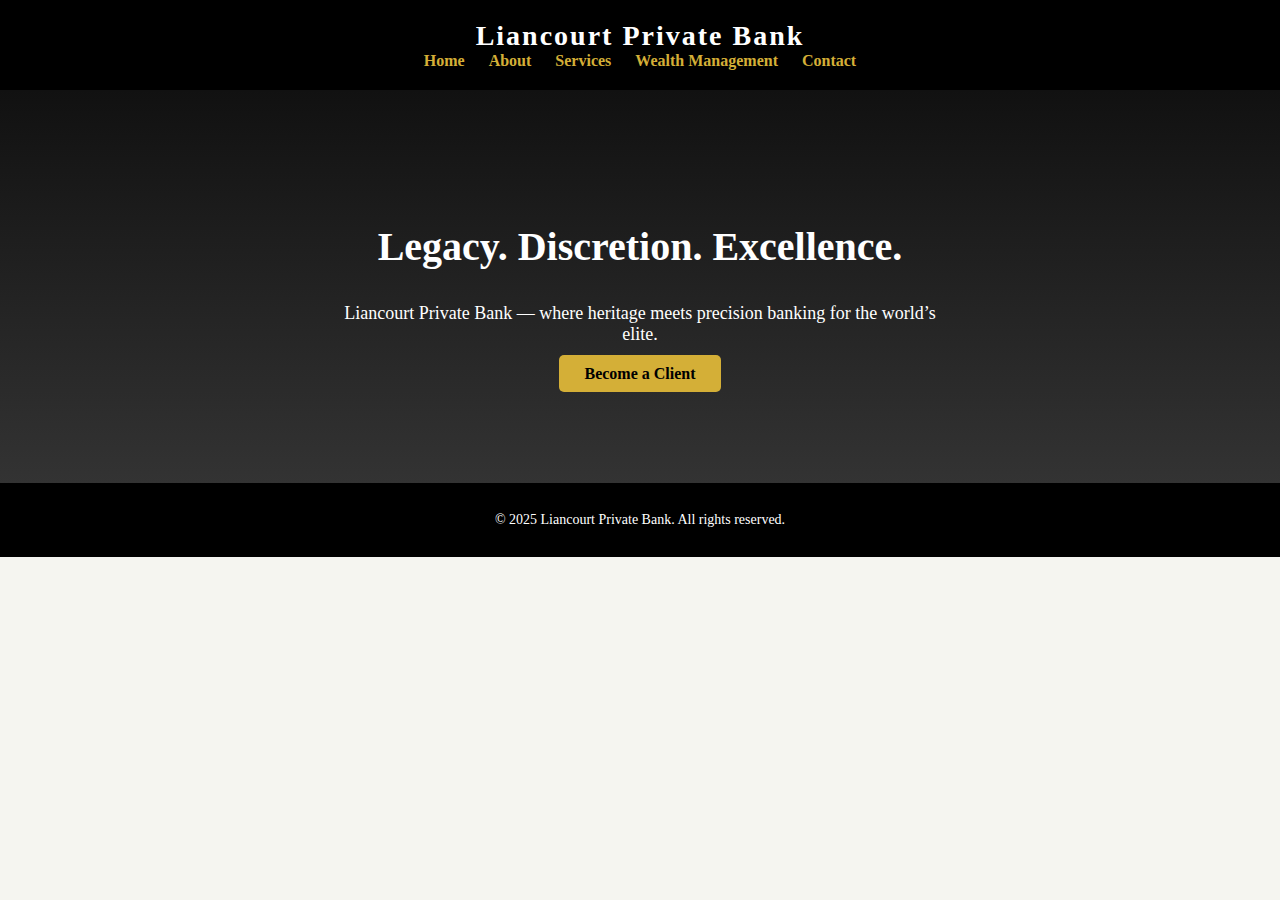
<file: index.html>
<!DOCTYPE html>
<html lang="en">
<head>
    <meta charset="UTF-8">
    <meta name="viewport" content="width=device-width, initial-scale=1.0">
    <title>Liancourt Private Bank</title>
    <link rel="stylesheet" href="style.css">
</head>
<body>
    <header>
        <h1>Liancourt Private Bank</h1>
        <nav>
            <a href="index.html">Home</a>
            <a href="about.html">About</a>
            <a href="services.html">Services</a>
            <a href="wealth.html">Wealth Management</a>
            <a href="contact.html">Contact</a>
        </nav>
    </header>
    <section class="hero">
        <h2>Legacy. Discretion. Excellence.</h2>
        <p>Liancourt Private Bank — where heritage meets precision banking for the world’s elite.</p>
        <a href="contact.html" class="btn">Become a Client</a>
    </section>
    <footer>
        <p>&copy; 2025 Liancourt Private Bank. All rights reserved.</p>
    </footer>
</body>
</html>
</file>
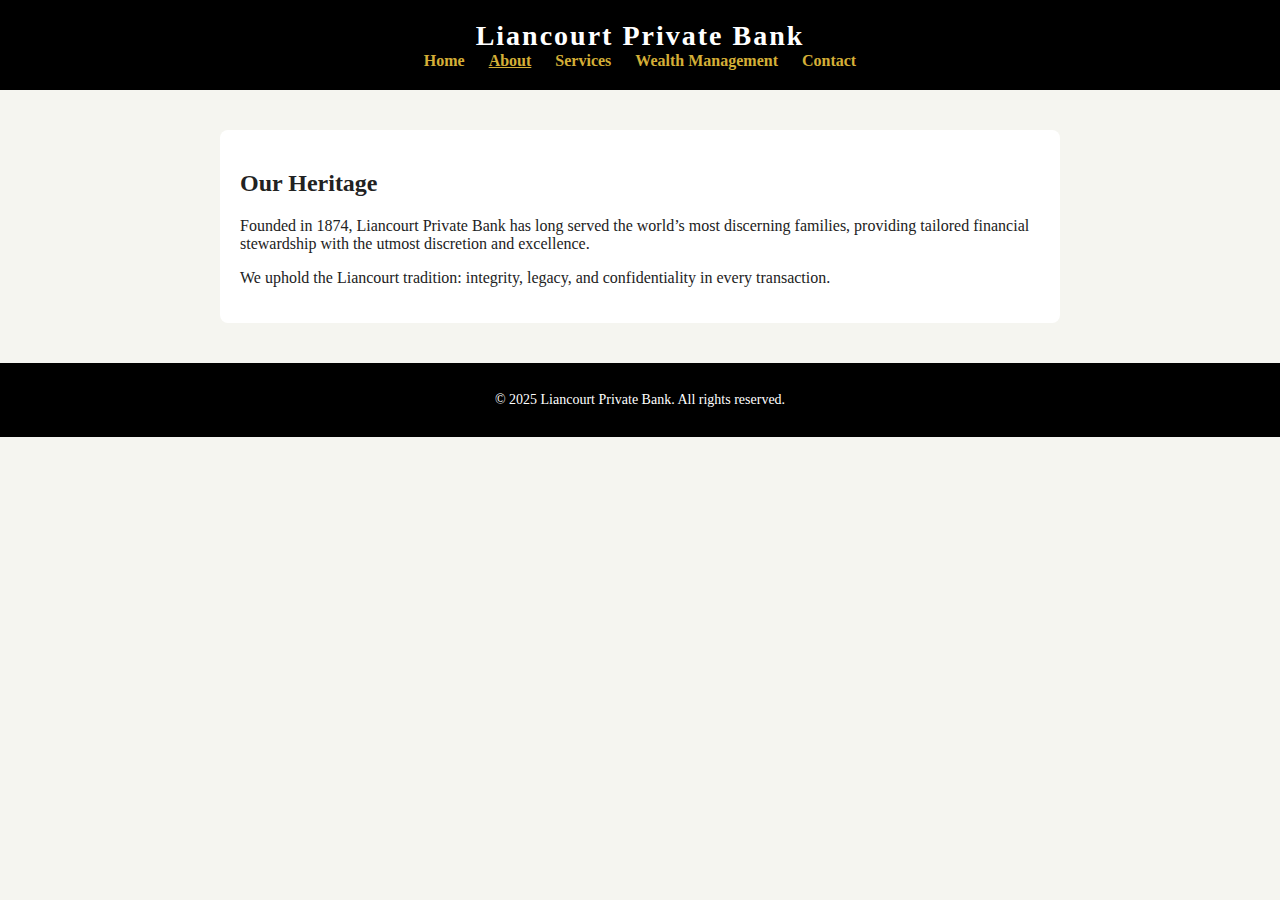
<file: about.html>
<!DOCTYPE html>
<html lang="en">
<head>
    <meta charset="UTF-8">
    <meta name="viewport" content="width=device-width, initial-scale=1.0">
    <title>About | Liancourt Private Bank</title>
    <link rel="stylesheet" href="style.css">
</head>
<body>
    <header>
        <h1>Liancourt Private Bank</h1>
        <nav>
            <a href="index.html">Home</a>
            <a href="about.html" class="active">About</a>
            <a href="services.html">Services</a>
            <a href="wealth.html">Wealth Management</a>
            <a href="contact.html">Contact</a>
        </nav>
    </header>
    <section class="content">
        <h2>Our Heritage</h2>
        <p>Founded in 1874, Liancourt Private Bank has long served the world’s most discerning families, providing tailored financial stewardship with the utmost discretion and excellence.</p>
        <p>We uphold the Liancourt tradition: integrity, legacy, and confidentiality in every transaction.</p>
    </section>
    <footer>
        <p>&copy; 2025 Liancourt Private Bank. All rights reserved.</p>
    </footer>
</body>
</html>
</file>
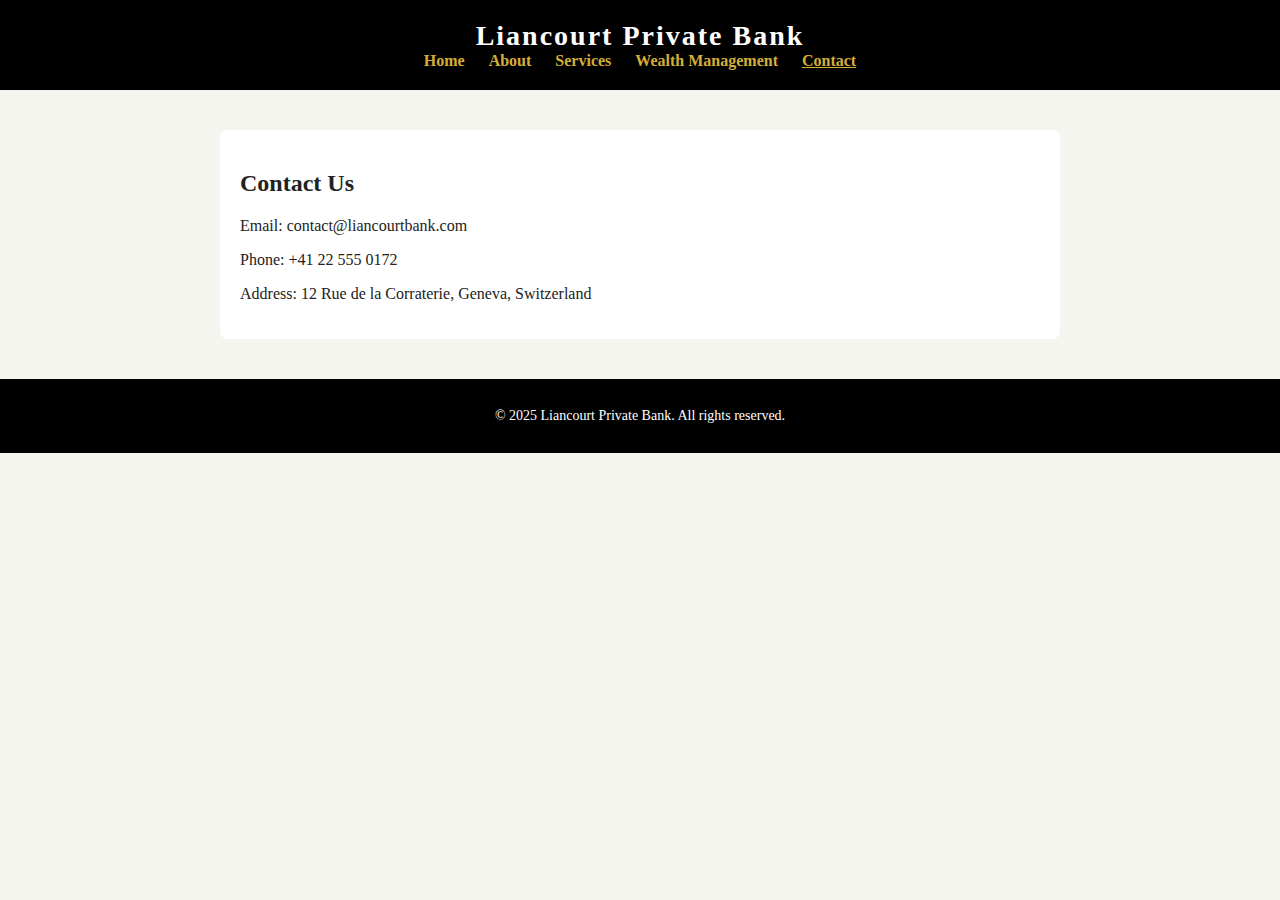
<file: contact.html>
<!DOCTYPE html>
<html lang="en">
<head>
    <meta charset="UTF-8">
    <meta name="viewport" content="width=device-width, initial-scale=1.0">
    <title>Contact | Liancourt Private Bank</title>
    <link rel="stylesheet" href="style.css">
</head>
<body>
    <header>
        <h1>Liancourt Private Bank</h1>
        <nav>
            <a href="index.html">Home</a>
            <a href="about.html">About</a>
            <a href="services.html">Services</a>
            <a href="wealth.html">Wealth Management</a>
            <a href="contact.html" class="active">Contact</a>
        </nav>
    </header>
    <section class="content">
        <h2>Contact Us</h2>
        <p>Email: contact@liancourtbank.com</p>
        <p>Phone: +41 22 555 0172</p>
        <p>Address: 12 Rue de la Corraterie, Geneva, Switzerland</p>
    </section>
    <footer>
        <p>&copy; 2025 Liancourt Private Bank. All rights reserved.</p>
    </footer>
</body>
</html>
</file>
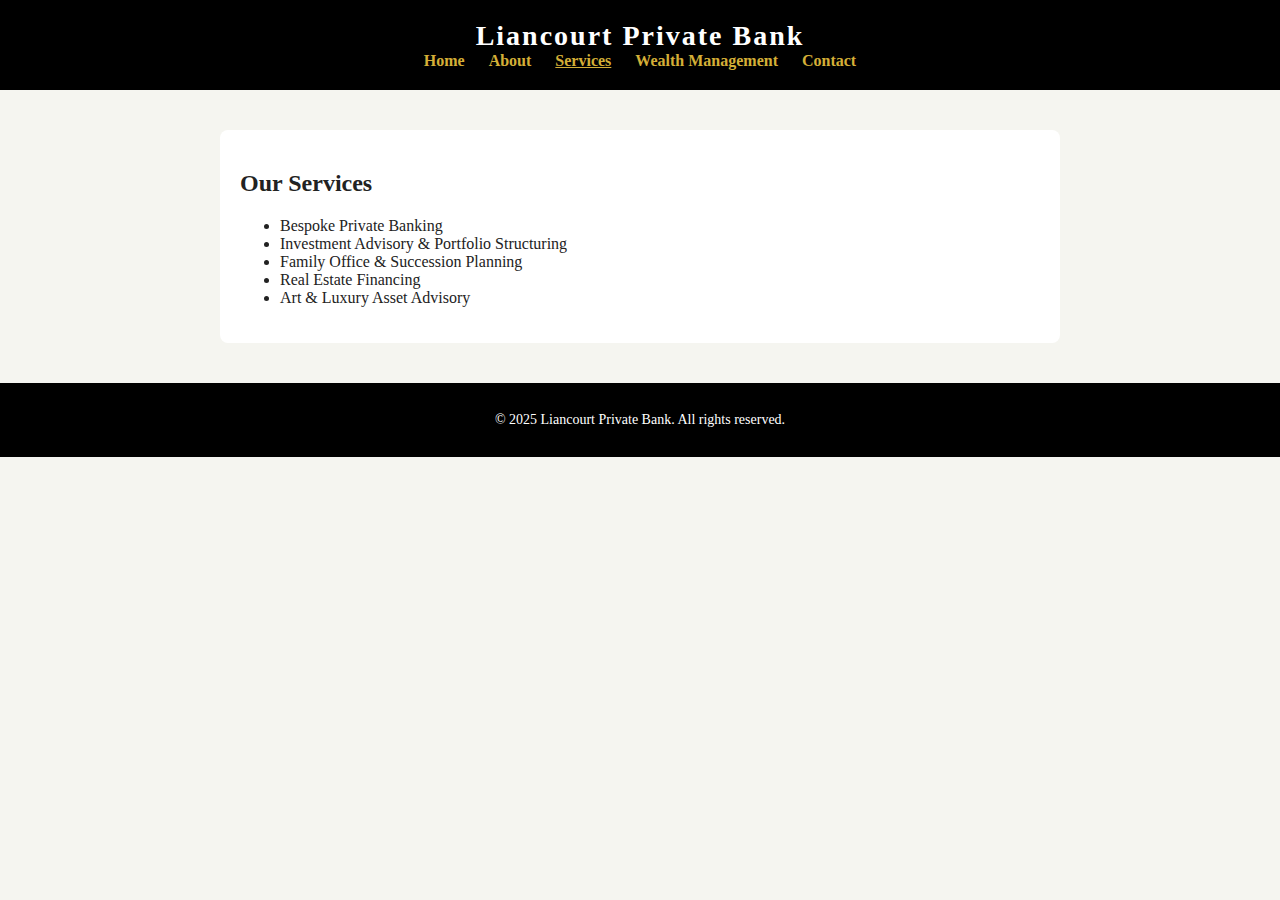
<file: services.html>
<!DOCTYPE html>
<html lang="en">
<head>
    <meta charset="UTF-8">
    <meta name="viewport" content="width=device-width, initial-scale=1.0">
    <title>Services | Liancourt Private Bank</title>
    <link rel="stylesheet" href="style.css">
</head>
<body>
    <header>
        <h1>Liancourt Private Bank</h1>
        <nav>
            <a href="index.html">Home</a>
            <a href="about.html">About</a>
            <a href="services.html" class="active">Services</a>
            <a href="wealth.html">Wealth Management</a>
            <a href="contact.html">Contact</a>
        </nav>
    </header>
    <section class="content">
        <h2>Our Services</h2>
        <ul>
            <li>Bespoke Private Banking</li>
            <li>Investment Advisory & Portfolio Structuring</li>
            <li>Family Office & Succession Planning</li>
            <li>Real Estate Financing</li>
            <li>Art & Luxury Asset Advisory</li>
        </ul>
    </section>
    <footer>
        <p>&copy; 2025 Liancourt Private Bank. All rights reserved.</p>
    </footer>
</body>
</html>
</file>
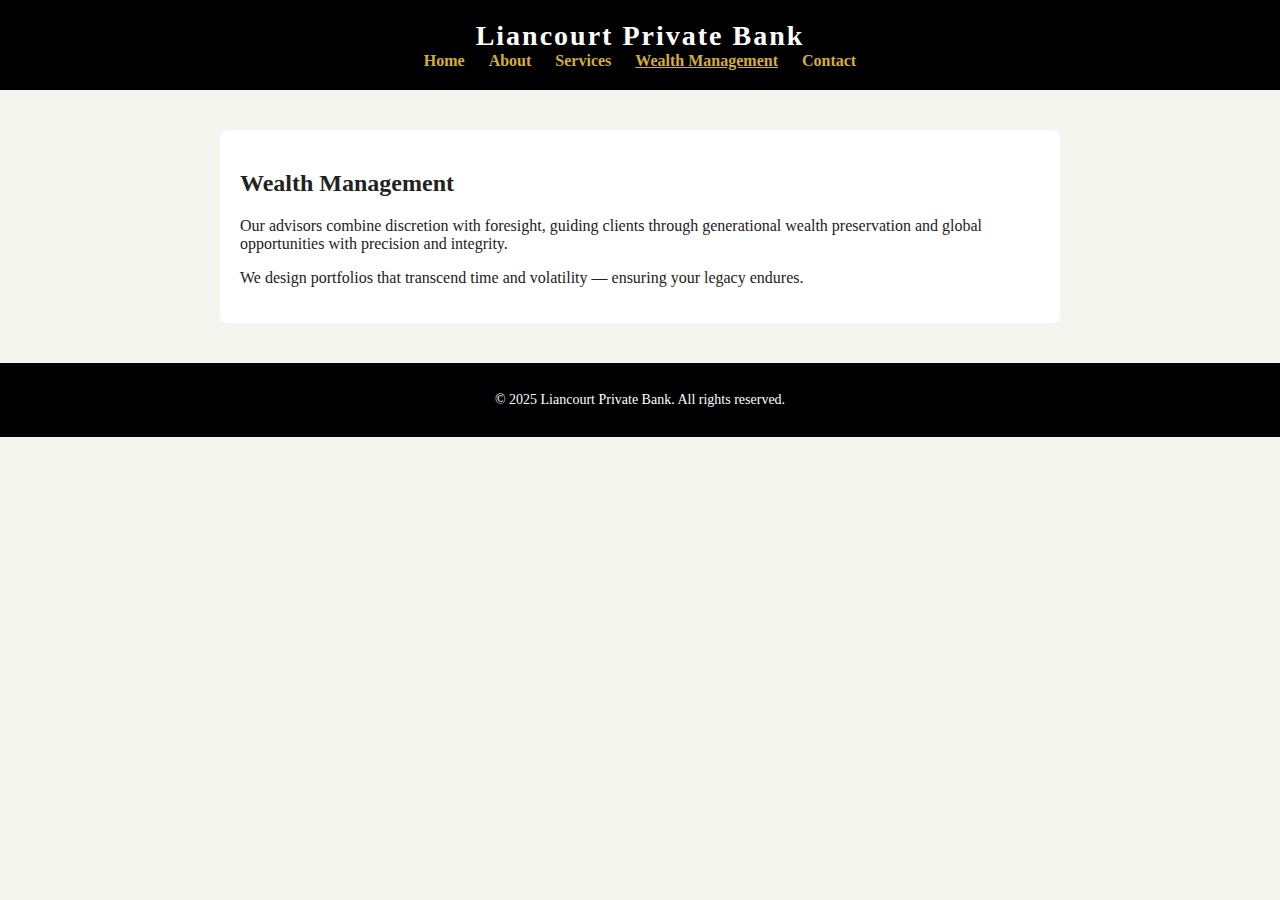
<file: wealth.html>
<!DOCTYPE html>
<html lang="en">
<head>
    <meta charset="UTF-8">
    <meta name="viewport" content="width=device-width, initial-scale=1.0">
    <title>Wealth Management | Liancourt Private Bank</title>
    <link rel="stylesheet" href="style.css">
</head>
<body>
    <header>
        <h1>Liancourt Private Bank</h1>
        <nav>
            <a href="index.html">Home</a>
            <a href="about.html">About</a>
            <a href="services.html">Services</a>
            <a href="wealth.html" class="active">Wealth Management</a>
            <a href="contact.html">Contact</a>
        </nav>
    </header>
    <section class="content">
        <h2>Wealth Management</h2>
        <p>Our advisors combine discretion with foresight, guiding clients through generational wealth preservation and global opportunities with precision and integrity.</p>
        <p>We design portfolios that transcend time and volatility — ensuring your legacy endures.</p>
    </section>
    <footer>
        <p>&copy; 2025 Liancourt Private Bank. All rights reserved.</p>
    </footer>
</body>
</html>
</file>
<file: style.css>
body {
    font-family: 'Times New Roman', serif;
    margin: 0;
    background-color: #f5f5f0;
    color: #222;
}
header {
    background-color: #000;
    color: #fff;
    padding: 20px 0;
    text-align: center;
}
header h1 {
    margin: 0;
    font-size: 28px;
    letter-spacing: 2px;
}
nav a {
    color: #d4af37;
    margin: 0 10px;
    text-decoration: none;
    font-weight: bold;
}
nav a.active, nav a:hover {
    text-decoration: underline;
}
.hero {
    text-align: center;
    padding: 100px 20px;
    background: linear-gradient(to bottom, #111, #333);
    color: white;
}
.hero h2 {
    font-size: 40px;
}
.hero p {
    font-size: 18px;
    max-width: 600px;
    margin: 20px auto;
}
.btn {
    background-color: #d4af37;
    padding: 10px 25px;
    color: black;
    text-decoration: none;
    font-weight: bold;
    border-radius: 5px;
}
.content {
    max-width: 800px;
    margin: 40px auto;
    padding: 20px;
    background: white;
    border-radius: 8px;
}
footer {
    text-align: center;
    padding: 15px 0;
    background-color: #000;
    color: white;
    font-size: 14px;
}
</file>
